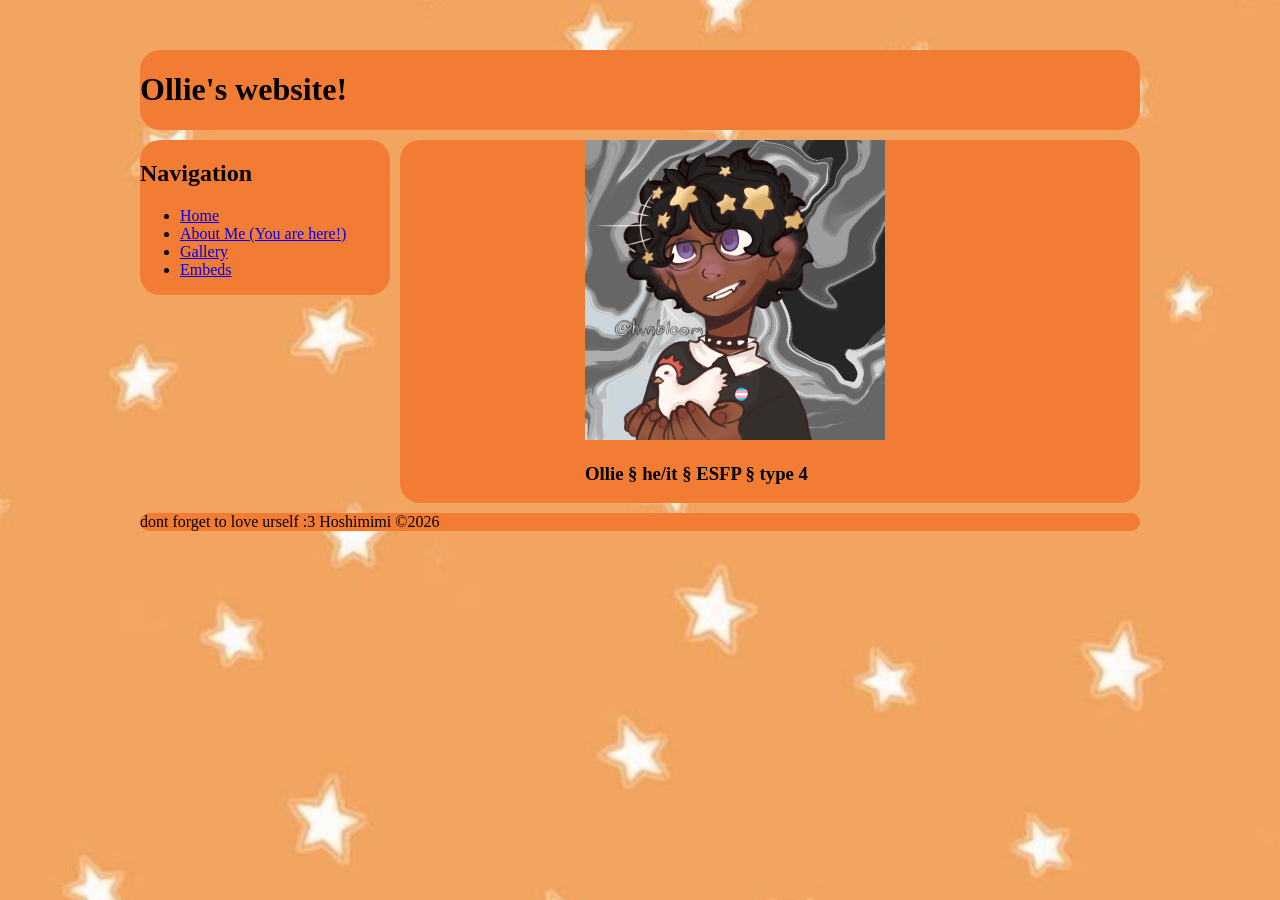
<file: abtme.html>
<!DOCTYPE html>
<html>
    <head>
        <title>Hoshi&apos;s site&excl;</title>
        <link rel="stylesheet" href="style.css">
        <link rel="icon" type="image/png" href="Icon.png">
    </head>
    <body>
        <div class="box">
            <header><h1>Ollie's website!</h1></header>
            <nav>
              <h2>Navigation</h2>
                <ul>
                <li><a href="index.html">Home</a></li>
                <li><a href="abtme.html">About Me &lpar;You are here!&rpar;</a></li>
                <li><a href="gallery.html">Gallery</a></li>
                <li><a href="embeds.html">Embeds</a></li>
            </nav>
            <main>
              <div class="center">
                <img src="images/meee.png" width="300" height="300" border-radius: 50px;>
                <h3>Ollie &sect; he&sol;it &sect; ESFP &sect; type 4</h3>
              </div>
            </main>
            <footer>
              dont forget to love urself &colon;3 Hoshimimi &copy;2026
            </footer>
        </div>
</file>
<file: style.css>
body {
    background-image: url('images/background.jpg');
    background-repeat: no-repeat;
    background-position: center;
    background-size: cover;
    background-attachment: fixed;
}

.center {
    display: block;
    margin: auto;
    width: 50%;
}

header, nav, main, footer {
    background-color: #f37c34;
    border-radius: 20px
}

header {
    grid-row: 1/2;
    grid-column: 1/3;
}

nav {
    grid-row: 2/3;
    grid-column: 1/2;
    height: max-content;
}

main {
    grid-row: 2/3;
    grid-column: 2/3;
    height: max-content;
}

footer {
    grid-row: 3/4;
    grid-column: 1/3;
}

.box {
    max-width: 1000px;
    margin: 50px auto;
    display: grid;
    grid-gap: 10px;
    grid-template-columns: 250px minmax(0, 1fr);
}
</file>
